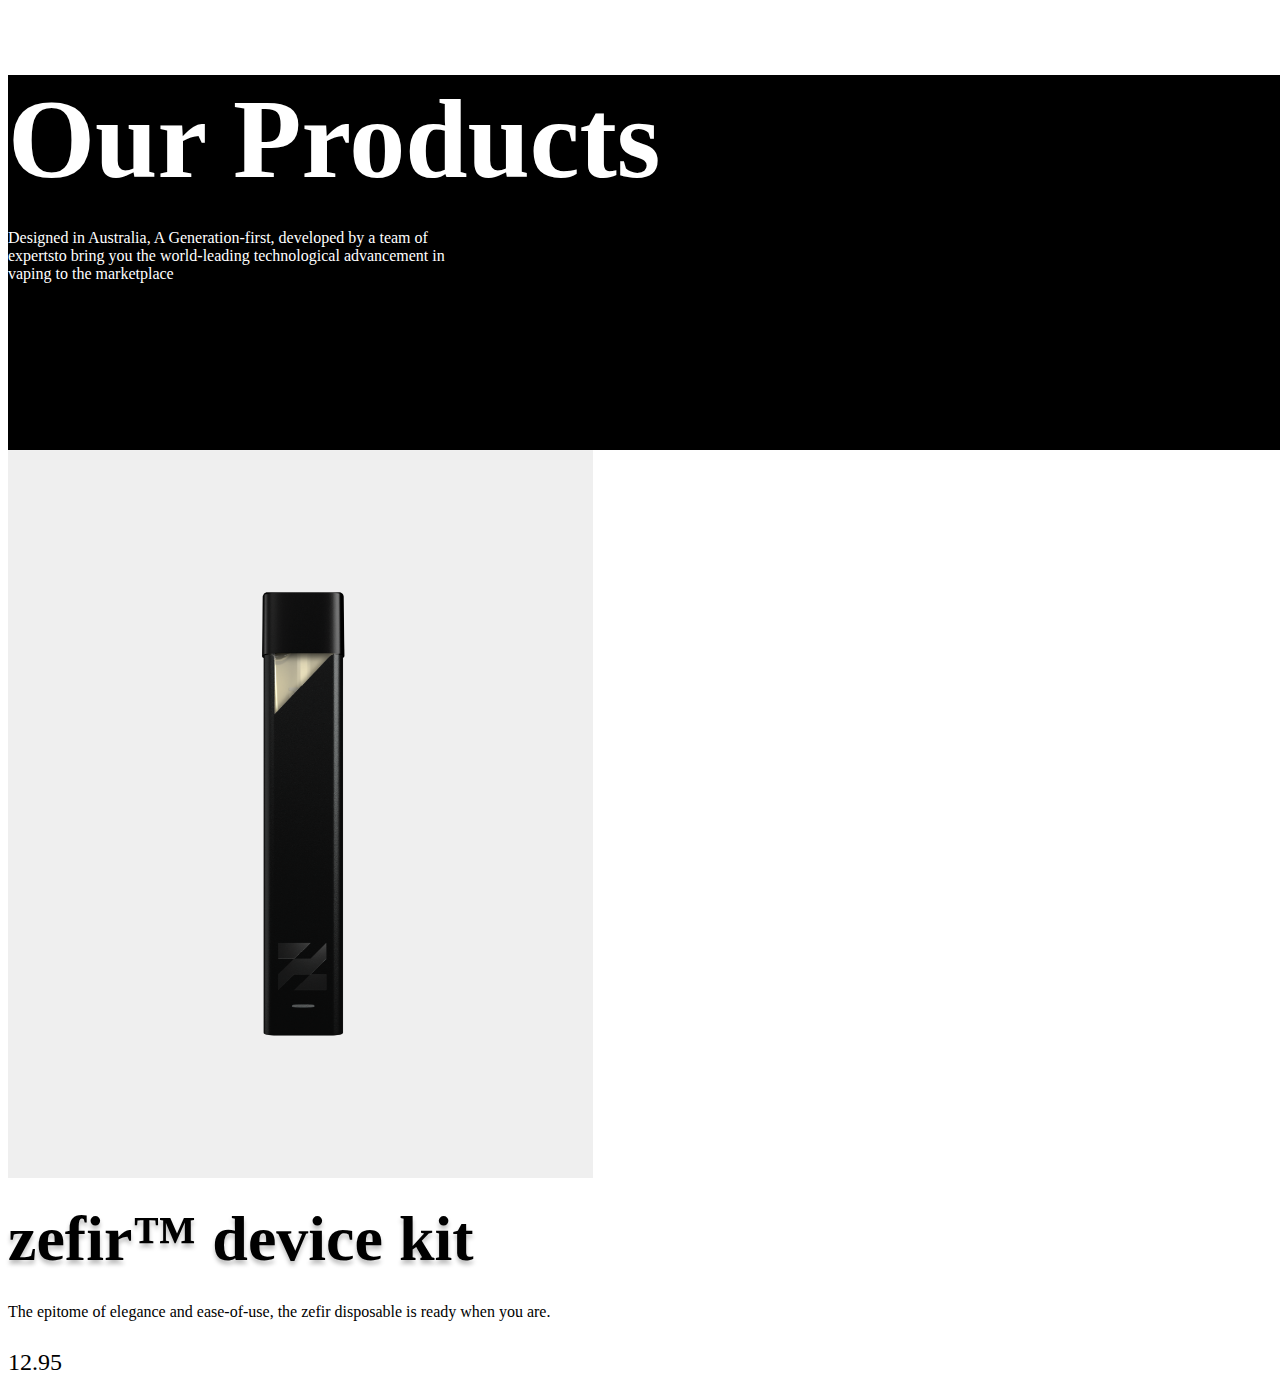
<file: A product/index.html>
<!DOCTYPE html>
<html lang="en">
<head>
    <meta charset="UTF-8">
    <meta http-equiv="X-UA-Compatible" content="IE=edge">
    <meta name="viewport" content="width=device-width, initial-scale=1.0">
    <title>Document</title>
</head>
<style>
    .image{
       
width: 585px;
height: 728px;
left: 325px;
top: 958px;

background: #EFEFEF;   
    }
  .pname{
font-family: Gilroy-SemiBold;
font-size: 32px;
line-height: 110%;

text-shadow: 0px 4px 4px rgba(0, 0, 0, 0.25);
    }
    .desc{
        font-family: Gilroy-Regular;
font-size: 16px;
line-height: 160%; 
    }
    .price{
        width: 585px;
height: 21px;
left: 327px;
top: 2874px;

font-family: Gilroy-SemiBold;
font-size: 24px;
line-height: 110%;
    }



    .top{
        background-color: black;
        width: 1920px;
        height: 375px;
    }

    .our{
        
font-family: Gilroy-SemiBold;
font-size: 56px;

color: #FFFFFF;
    }
    .detail{
        margin-top: -50px;
        width: 469px;
height: 123px;

font-family: Gilroy-Regular;
font-size: 16px;

color: #FFFFFF;
    }
</style>
<body>

    <div class="top">
        <div class="our">
            <h1>Our Products</h1>
        </div>
        <div class="detail">
            <p>Designed in Australia, A Generation-first, developed by a team
                 of expertsto bring you the world-leading technological 
                 advancement in vaping to the marketplace</p>
        </div>
    </div>
    <div class="big">
        <div class="image">
        <img src="one.png" width="585" height="728">
    </div>
    <div class="pname">
        <h1>zefir™ device kit</h1>
    </div>
    <div class="desc">
        <p>
            The epitome of elegance and ease-of-use, the zefir disposable is ready when you are.
        </p>

    </div>
    <div class="price">
        <p> 12.95</p>
    </div>

</div>
   
</body>
</html>
</file>
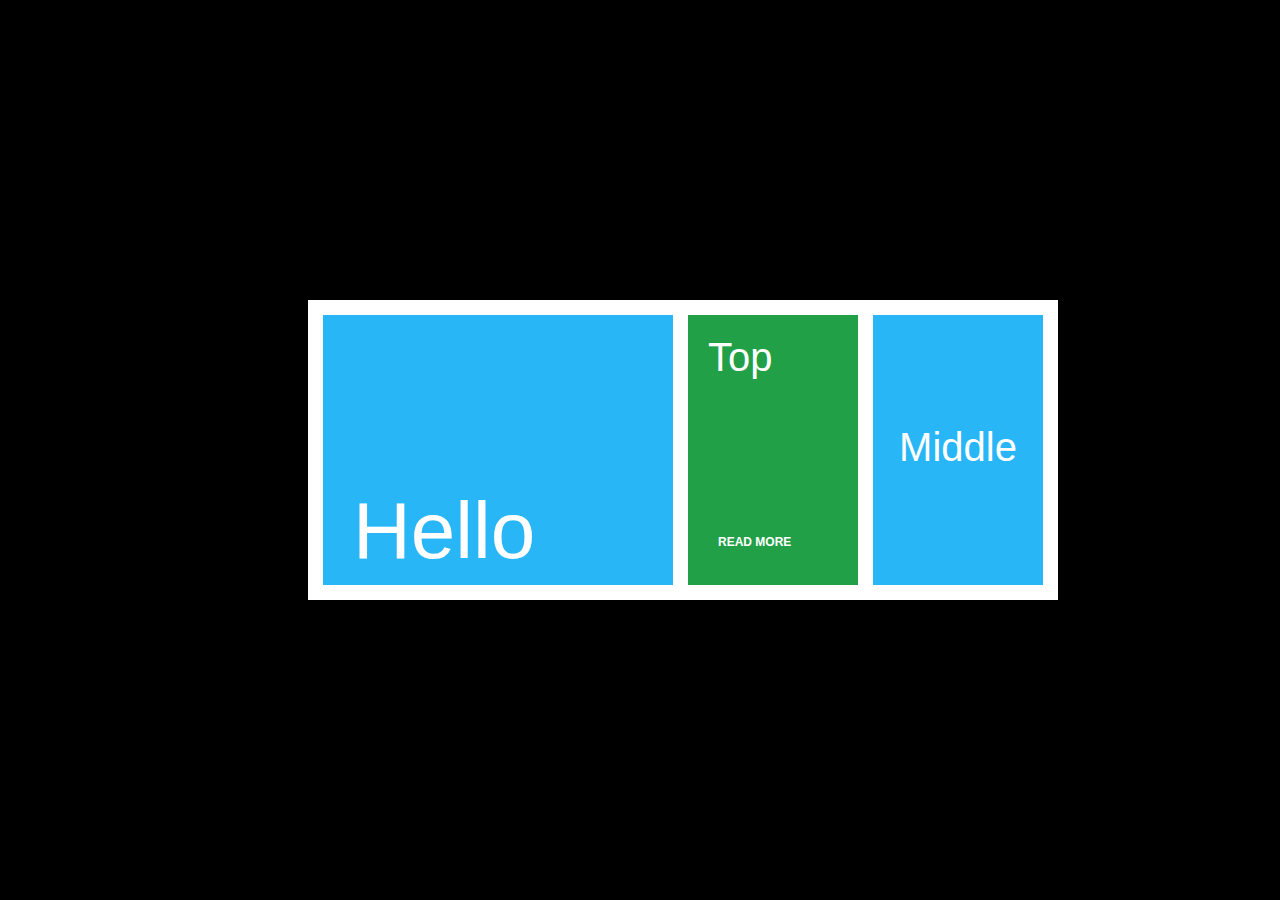
<file: Box/index.html>
<!DOCTYPE html>
<html>
    <!-- 
        Hi there, I use the  font sizes  80px, 40px and 12px as per question but 
        it doesn't look like the image. 
     -->

    <head>
        <style>
        body{
        background-color:black;
      
        }
        
        .big{
            margin:300px;
        }
            .box{
            width: max-content;
                display: flex;
              height: 270px;  
            padding:15px;
            background-color:white;
         
           display:flex;
          
         
            }
            
            
.one{
    width:350px;
    background-color:#29B6F6;
    margin-right: 15px;
    font-family:  Helvetica;
font-size: 80px;
color:white;

}
.two{
    width:170px;
    background-color:#21a047;
    margin-right: 15px;
    font-family:  Helvetica;
    font-size: 40px;
    color:white;
    
}
.three{
    width:170px;
    background-color:#29B6F6;
    font-family:  Helvetica;
    font-size: 40px;
    color: white;
    
    text-align: center;

}
h6{
    color:white;
    margin-left: 30px;
    margin-top: 70px;
    font-size: 12px;
}
.middle{

    margin-top: 110px;
}
.top{
    margin-left:20px;
    margin-top: 20px;

}
.hello{
    margin-top: 170px;
    margin-left: 30px;
}
        </style>
    </head>
    <body>
        <div class="big">
        <div class="box">
            <div class="one"><p class="hello">Hello</p></div>
            <div class="two"><p class="top">Top</p><br>
                
                
                
                
               <h6> READ MORE</h6>
            </div>
            <div class="three">

           <p class="middle">Middle</p></div>
        </div>
    </div>
    </body>
</html>
</file>
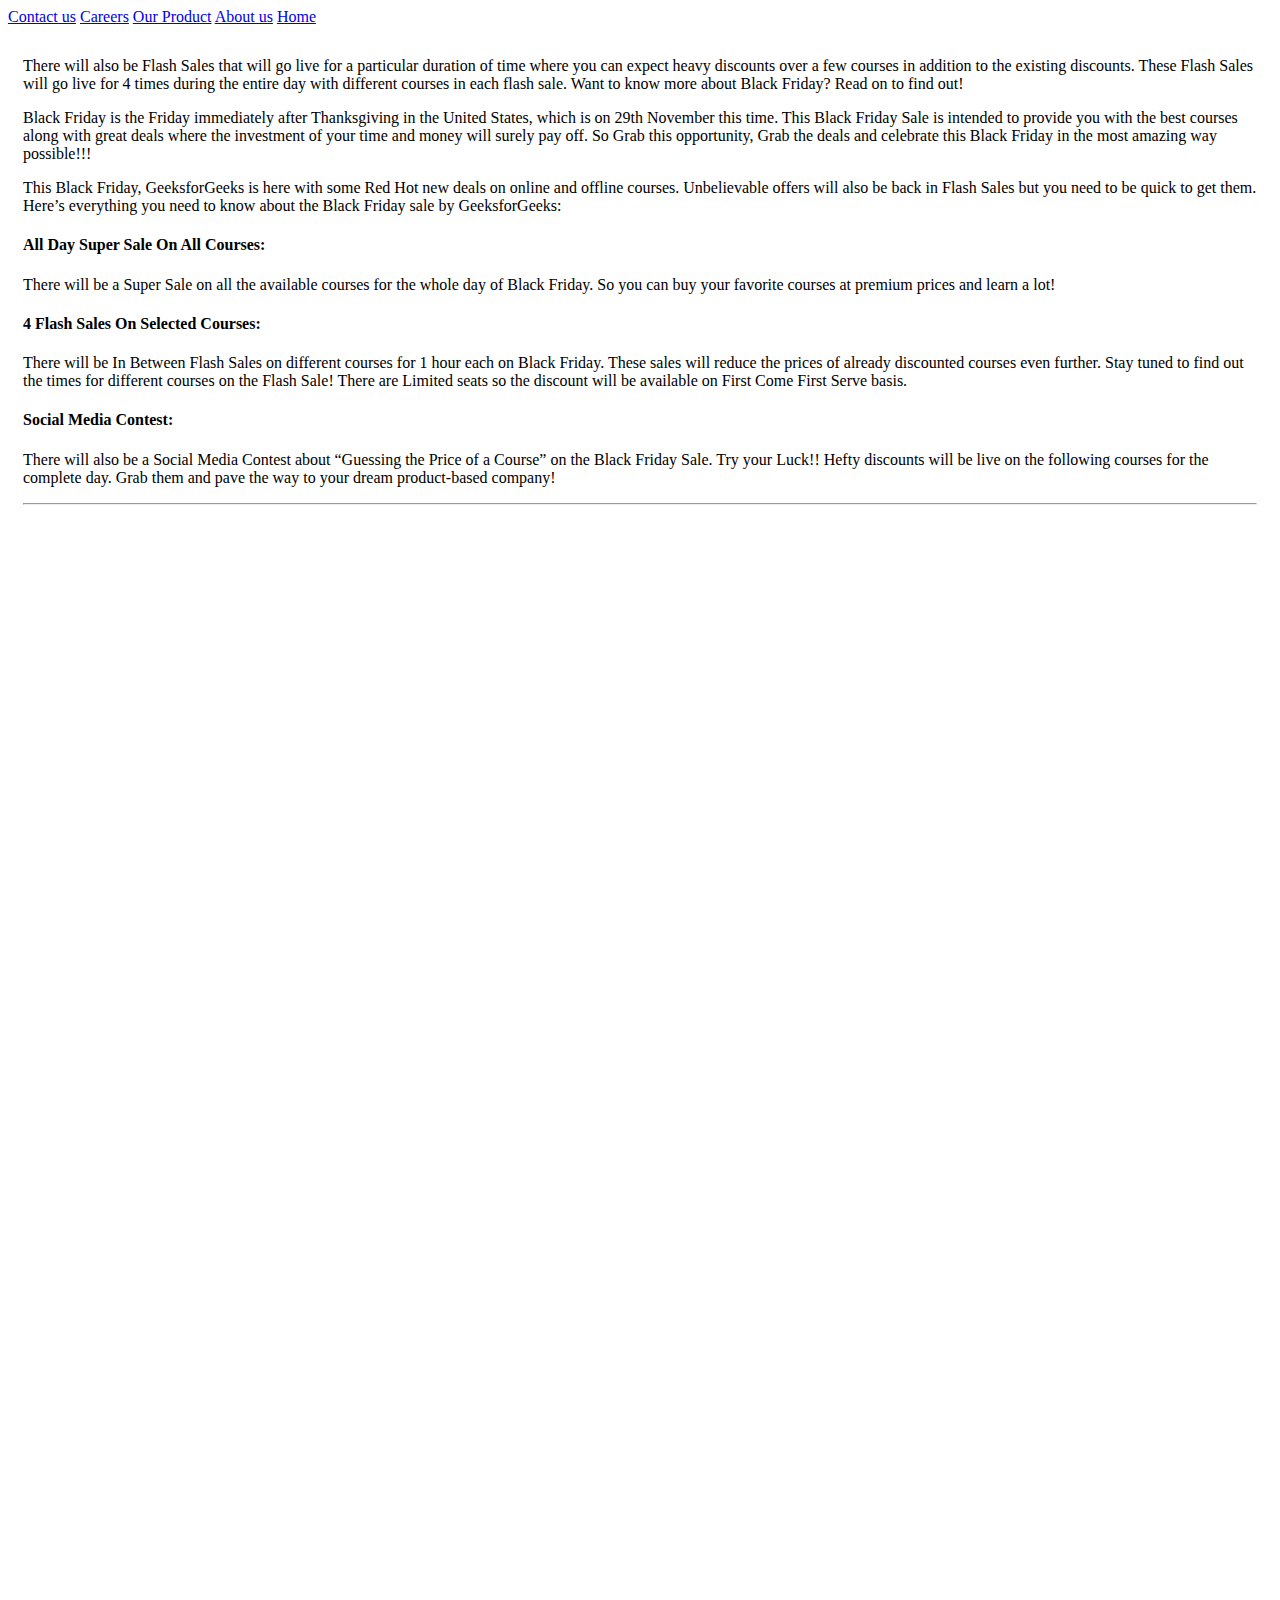
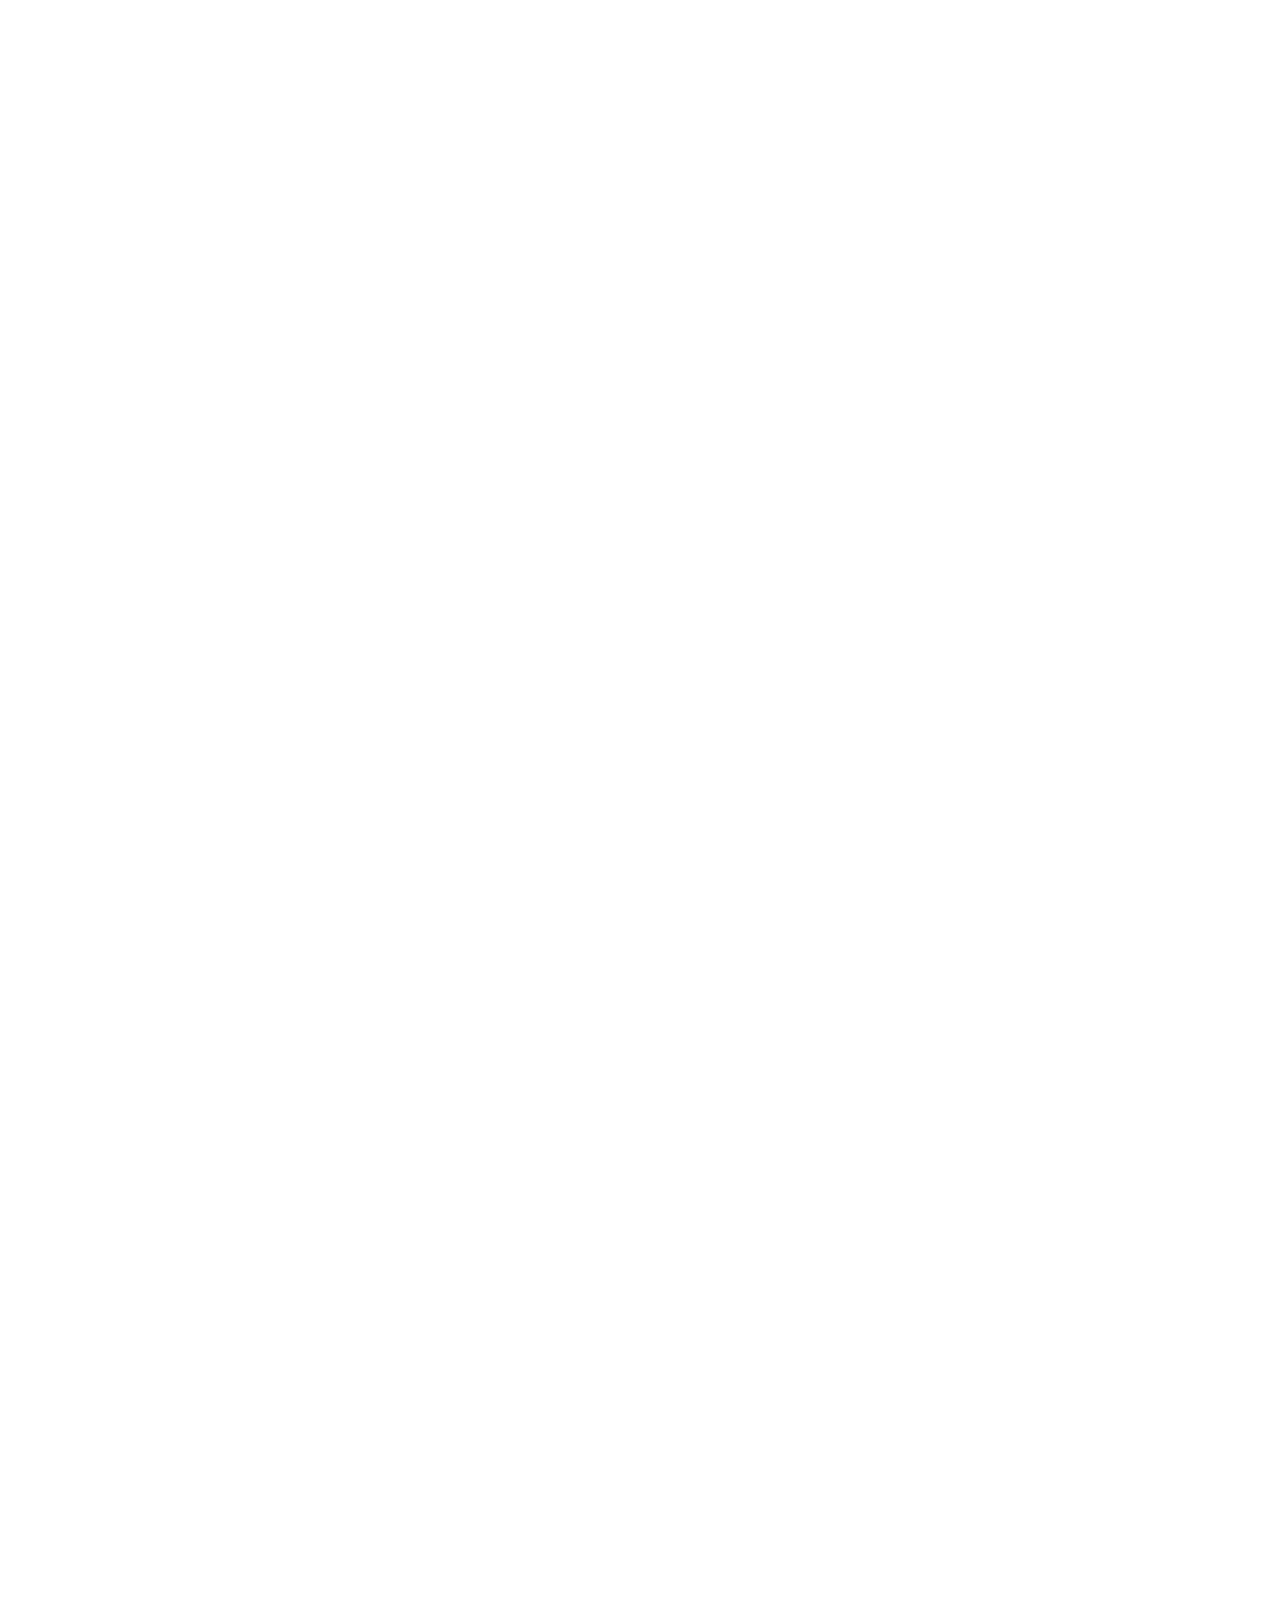
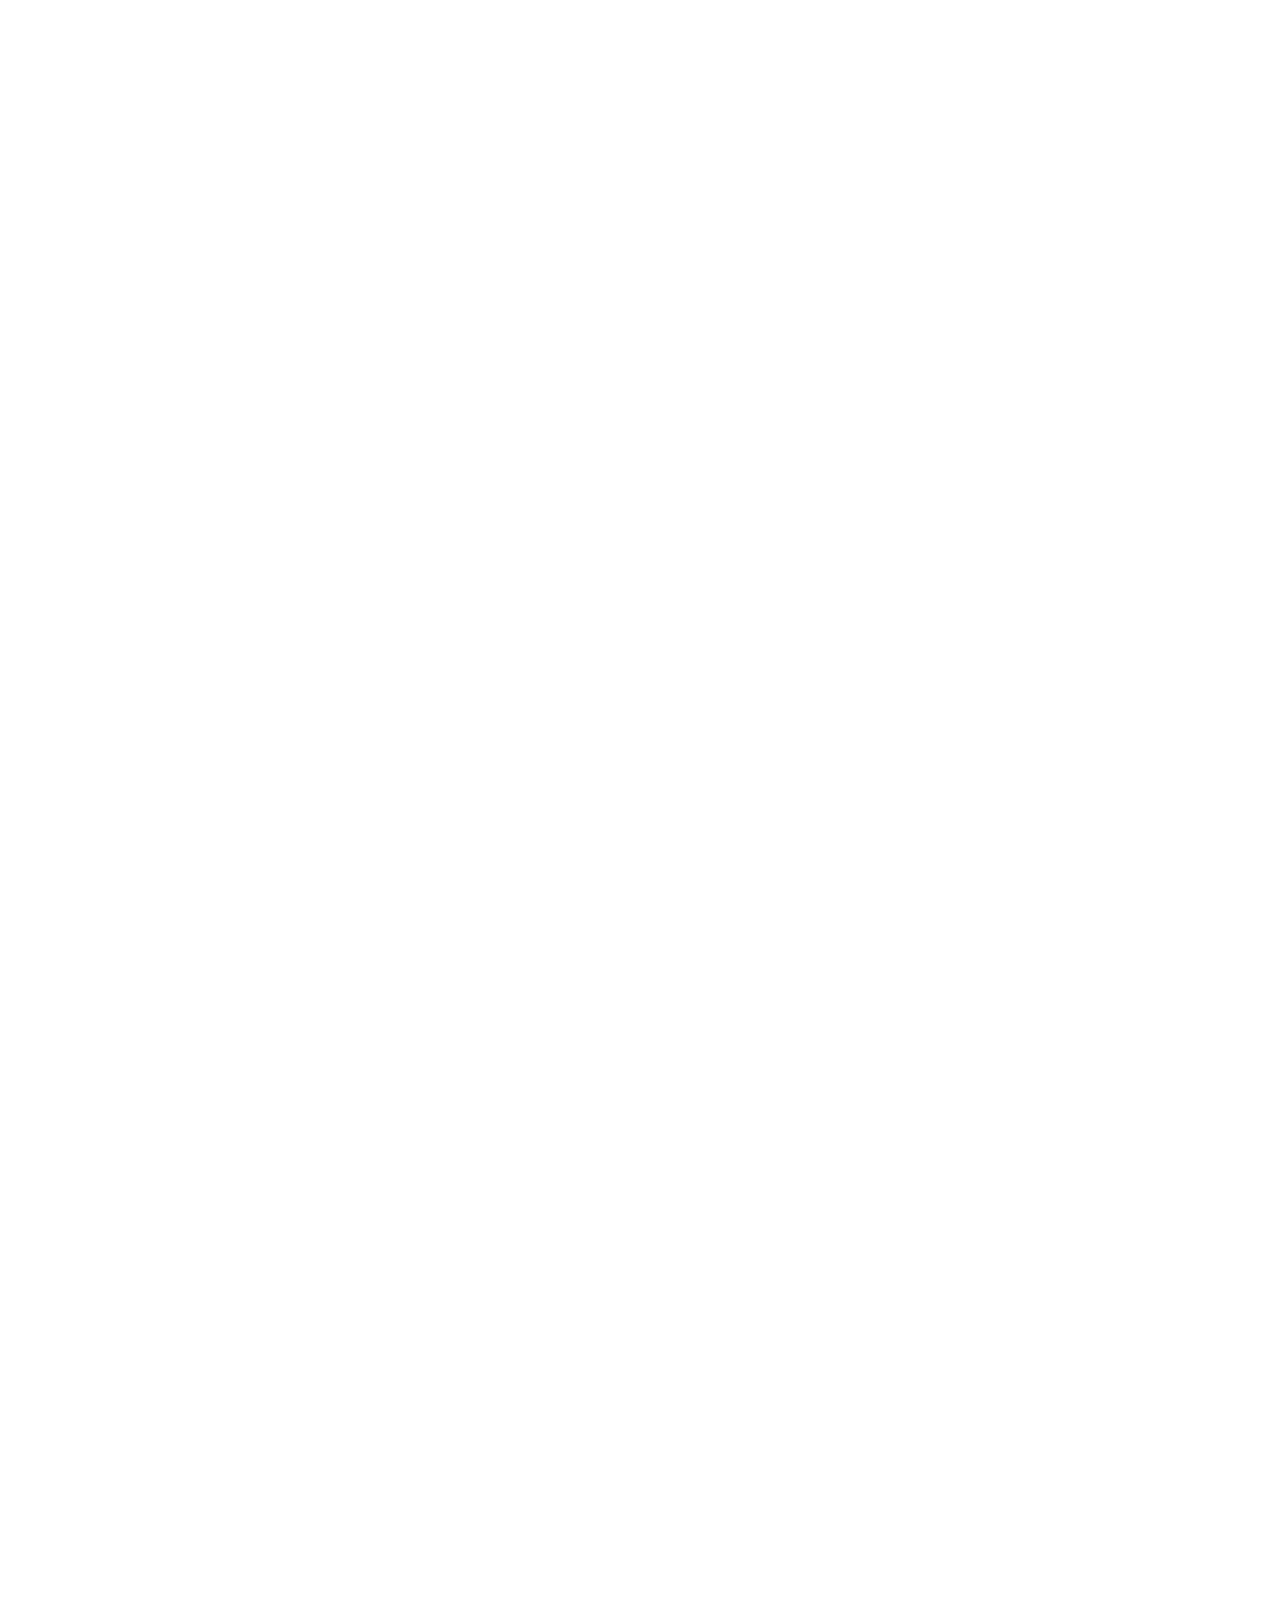
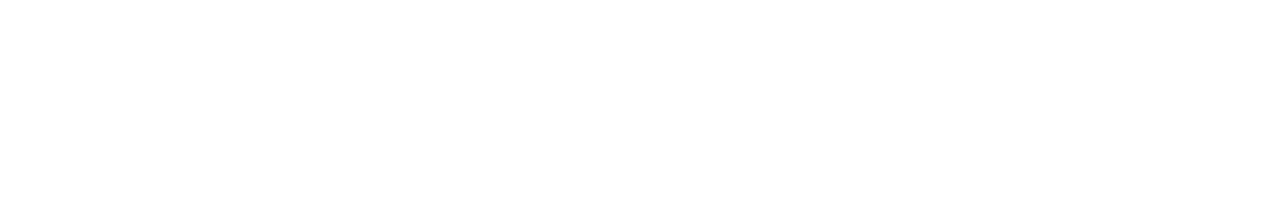
<file: Sticky Nav Bar/index.html>
<!DOCTYPE html>
<html>
 
<head>
    <title>How To Create a Affix Navbar</title>
     
    <meta name="viewport"
        content="width=device-width, initial-scale=1">
         
        <!-- Google fonts -->
    <link href=
"https://fonts.googleapis.com/css?family=Special+Elite&display=swap"
        rel="stylesheet">
</head>
 
<body>
    
 
    <div id="navlist">
       
        <a href="#">Contact us</a>
        <a href="#">Careers</a>
        <a href="#">Our Product</a>
        <a href="#">About us</a>
        <a 
           href="#">Home</a>
    </div>
 
    <div class="scrollable"
            style="padding:15px 15px 4500px;">
         
   
 
         
         
<p>
            There will also be Flash Sales that will go
            live for a particular duration of time where
            you can expect heavy discounts over a few
            courses in addition to the existing discounts.
            These Flash Sales will go live for 4 times
            during the entire day with different courses
            in each flash sale. Want to know more about
            Black Friday? Read on to find out!
        </p>
 
         
         
<p>
            Black Friday is the Friday immediately after
            Thanksgiving in the United States, which is
            on 29th November this time. This Black Friday
            Sale is intended to provide you with the best
            courses along with great deals where the
            investment of your time and money will surely
            pay off. So Grab this opportunity, Grab the
            deals and celebrate this Black Friday in the
            most amazing way possible!!!
        </p>
 
 
       
            This Black Friday, GeeksforGeeks is here with
            some Red Hot new deals on online and offline
            courses. Unbelievable offers will also be back
            in Flash Sales but you need to be quick to get
            them. Here’s everything you need to know about
            the Black Friday sale by GeeksforGeeks:
        </p>
 
         
        <h4>All Day Super Sale On All Courses:</h4>
         
<p>
            There will be a Super Sale on all the available
            courses for the whole day of Black Friday. So
            you can buy your favorite courses at premium
            prices and learn a lot!
        </p>
 
 
        <h4>4 Flash Sales On Selected Courses:</h4>
         
<p>
            There will be In Between Flash Sales on different
            courses for 1 hour each on Black Friday. These
            sales will reduce the prices of already discounted
            courses even further. Stay tuned to find out the
            times for different courses on the Flash Sale!
            There are Limited seats so the discount will be
            available on First Come First Serve basis.
        </p>
 
         
        <h4>Social Media Contest:</h4>
         
<p>
            There will also be a Social Media Contest about
            “Guessing the Price of a Course” on the Black
            Friday Sale. Try your Luck!! Hefty discounts will
            be live on the following courses for the complete
            day. Grab them and pave the way to your dream
            product-based company!
        <hr>
         
      
    </div>
</body>
 
</html>
</file>
